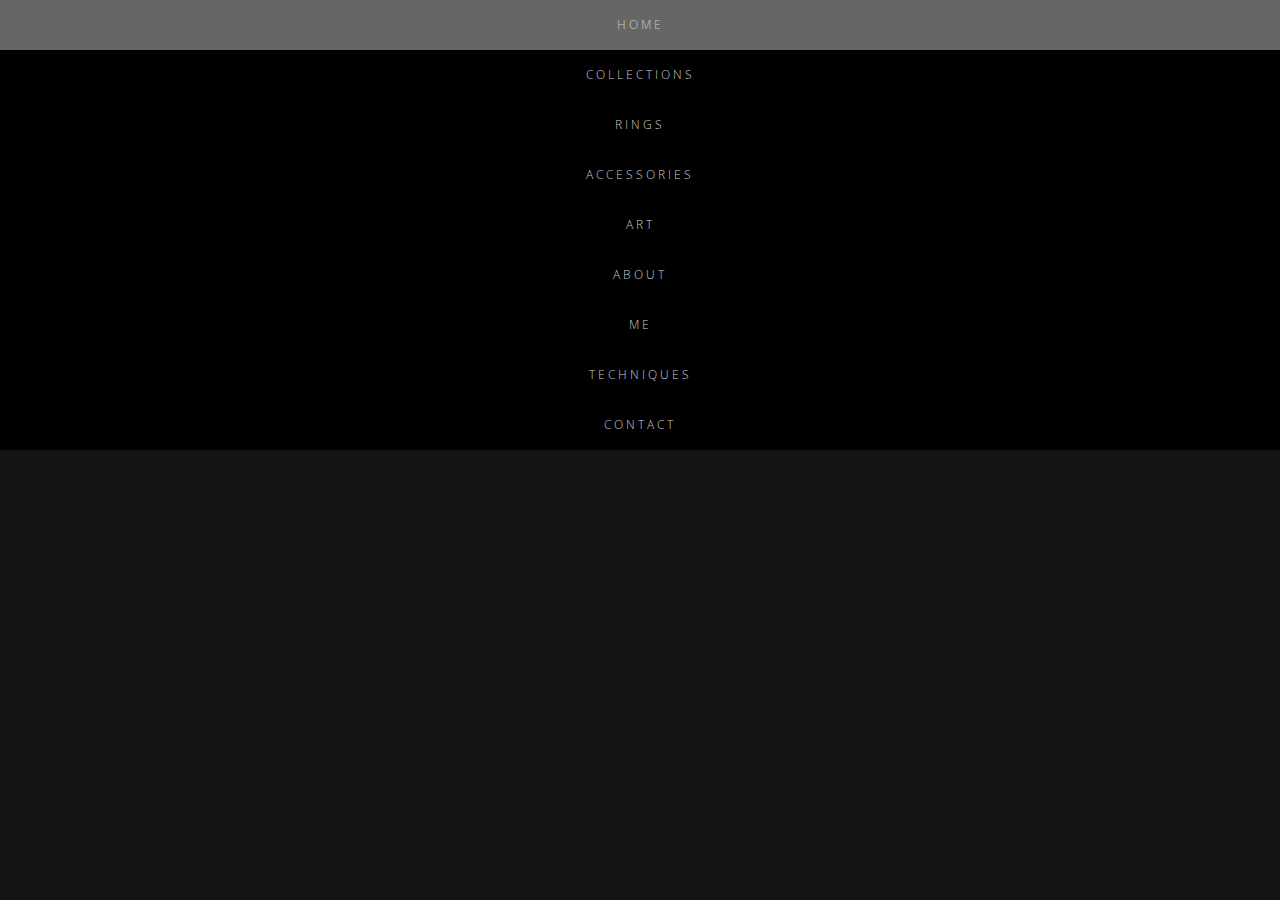
<file: _layouts/index.html>
<!DOCTYPE html>
<html>
  <head>
    <title>Cynthia Corio-Poli, Design</title>
    <link rel="stylesheet" href="/styles.css">
    <script src="/dev/angular.min.js"></script>
    <script src="/dev/angular-ui-router.min.js"></script>
    <script src="/dev/jquery.min.js"></script>
    <script src="/script.js"></script>
    <base href="/">
  </head>
  <body data-ng-app="app">
    <nav>
      <ul class="menu">
        <li><a data-ui-sref="home">HOME</a></li>
        <li><a>COLLECTIONS</a>
          <ul class="submenu">
            <li><a data-state="collection">RINGS</a></li>
            <li><a data-state="collection">ACCESSORIES</a></li>
            <li><a data-state="collection">ART</a></li>
          </ul>
        </li>
        <li><a>ABOUT</a>
          <ul class="submenu">
            <li><a data-ui-sref="page({title: 'about'})">ME</a></li>
            <li><a>TECHNIQUES</a></li>
          </ul>
        </li>
        <li><a>CONTACT</a></li>
      </ul>
    </nav>
    <header>
      <h1>CYNTHIA CORIO - POLI</h1>
      <p>DESIGN</p>
      <h2 data-ng-bind="title"></h2>
    </header>
    <main data-ui-view></main>
    <footer>
      <p>&copy; CYNTHIA CORIO-POLI, 2016</p>
    </footer>
  </body>
</html>
</file>
<file: styles.css>
@font-face {
  font-family: "Open Sans";
  src: url("fonts/OpenSans-Regular.ttf");
}
@font-face {
  font-family: "Open Sans";
  src: url("fonts/OpenSans-Bold.ttf");
  font-weight: bold;
}
@font-face {
  font-family: "Open Sans";
  src: url("fonts/OpenSans-Italic.ttf");
  font-style: italic;
}
@font-face {
  font-family: "Open Sans";
  src: url("fonts/OpenSans-Light.ttf");
  font-weight: 100;
}
@font-face {
  font-family: "Viner Hand";
  src: url("fonts/VinerHandITC.ttf");
}
* {
  margin: 0;
  border: 0;
  padding: 0;
  font-size: inherit;
  font-family: inherit;
  font-weight: inherit;
  font-style: inherit;
  border-collapse: collapse;
  text-decoration: inherit;
  color: inherit;
  list-style: none;
}
*:focus {
  outline: none;
}

html, body {
  position: relative;
  min-height: 100vh;
}

html {
  font-family: "Open Sans", "Helvetica Neue", Helvetica, sans-serif;
  font-size: 14px;
  overflow-y: scroll;
}

body {
  background-color: #151515;
  color: #aaa;
  text-align: center;
  height: 100%;
  box-sizing: border-box;
  padding-top: 50px;
}
@media (max-width: 600px) {
  body {
    padding-top: 0;
  }
}

nav {
  display: block;
  color: #fff;
  background-color: #000;
  position: absolute;
  top: 0;
  left: 0;
  width: 100%;
}
nav ul, nav li {
  vertical-align: top;
}
@media (max-width: 600px) {
  nav {
    position: relative;
  }
}
nav a {
  display: block;
  font-size: 12px;
  font-weight: 100;
  letter-spacing: 3px;
  color: #ccc;
  line-height: 2em;
  width: 100%;
  transition: background-color 0.2s;
}
@media (min-width: 600px) {
  nav a {
    line-height: 50px;
  }
}
nav li.active a,
nav li:hover a {
  background-color: #333;
}
nav li a:hover {
  background-color: #666;
}
nav ul.navbar {
  background-color: #000;
  text-align: center;
  font-size: 0;
}
nav ul.navbar > li {
  position: relative;
}
nav ul.navbar > li > ul > li {
  display: block;
}
@media (max-width: 600px) {
  nav ul.navbar > li {
    border-bottom: 1px solid #666;
  }
  nav ul.navbar > li > a:not(:only-child) {
    display: none;
  }
}
@media (min-width: 600px) {
  nav ul.navbar > li {
    display: inline-block;
    width: 20%;
  }
  nav ul.navbar > li > ul {
    display: none;
    position: absolute;
    top: 50px;
    left: 0;
    width: 100%;
  }
  nav ul.navbar > li:hover > ul {
    display: block;
  }
}

header {
  animation: fadeIn 2s;
  margin-left: auto;
  margin-right: auto;
  margin-top: 50px;
  margin-bottom: 50px;
  transition: margin-top 1s;
  font-family: "Viner Hand";
  color: #fff;
}
@media (min-width: 600px) {
  header {
    margin-top: 0px;
  }
  .home header {
    margin-top: 65vh;
  }
}
header h1 {
  font-size: 42px;
  font-weight: bold;
  letter-spacing: -2px;
  text-shadow: -1px 1px 0 #000;
}
header h1 + p {
  letter-spacing: 3px;
  line-height: 16px;
}

main {
  padding-bottom: 50px;
}

section {
  text-align: left;
  max-width: 800px;
  margin: 0 auto;
  padding: 30px;
  line-height: 2.2em;
  box-sizing: border-box;
  background-color: rgba(0, 0, 0, 0.7);
}
@media (max-width: 600px) {
  section {
    margin: 0 10px;
    padding: 15px;
  }
}
section h1 {
  color: #fff;
  font-size: 18px;
  line-height: 36px;
  font-weight: lighter;
}
section h2 {
  color: #fff;
  margin-top: 1em;
}
section pre {
  white-space: pre-wrap;
}
section p {
  margin: 2em 0;
  text-align: justify;
}
section p img {
  display: block;
  width: 100%;
}
section iframe {
  display: block;
  width: 100%;
  height: 300px;
}

footer {
  display: none;
  position: absolute;
  left: 0;
  bottom: 0;
  width: 100%;
  background-color: #000;
  line-height: 50px;
}

.gallery {
  font-size: 0;
  width: 100%;
  box-sizing: border-box;
  min-height: 200px;
}
@media (min-width: 600px) {
  .gallery {
    display: flex;
    display: -webkit-flex;
    flex-direction: row;
    -webkit-flex-direction: row;
    flex-wrap: wrap;
    -webkit-flex-wrap: wrap;
    justify-content: space-around;
    -webkit-justify-content: space-around;
    align-items: stretch;
    -webkit-align-items: stretch;
  }
}
.gallery .imageLink {
  display: block;
  position: relative;
  background-position: center center;
  background-size: cover;
  height: 200px;
  margin: 5px;
  cursor: pointer;
  transition: opacity 0.2s;
}
.gallery .imageLink.notloaded {
  opacity: 0;
}
.gallery .imageLink:hover {
  opacity: 0.8;
}
.gallery .imageLink img {
  display: block;
  position: absolute;
  width: 100%;
  height: 100%;
  opacity: 0.01;
  -webkit-backface-visibility: hidden;
}
@media (min-width: 600px) {
  .gallery .imageLink {
    flex-basis: 30%;
    -webkit-flex-basis: 30%;
    flex-grow: 1;
    -webkit-flex-grow: 1;
    flex-shrink: 0;
    max-width: 50vw;
    min-width: 250px;
  }
}
.gallery .loading {
  display: block;
  animation: pulse 0.5s linear infinite alternate;
}
@media (min-width: 600px) {
  .gallery .loading {
    flex-basis: 100%;
    -webkit-flex-basis: 100%;
  }
}
.gallery .loading:after {
  content: "\2026";
  display: block;
  margin: 0 auto;
  font-size: 100px;
  line-height: 200px;
}

.home .background {
  position: fixed;
  top: 0;
  left: 0;
  width: 100vw;
  height: 100vh;
  background-size: cover;
  background-position: center center;
  animation: fadeInSemi 2s;
}

@keyframes fadeInSemi {
  from {
    opacity: 0;
  }
  to {
    opacity: 1;
  }
}
.lightbox {
  position: fixed;
  width: 100%;
  min-height: 100vh;
  top: 0;
  left: 0;
  display: block;
  text-align: center;
}
.lightbox .secretLoader {
  display: block;
  width: 0;
  height: 0;
  position: absolute;
  opacity: 0.01;
  overflow: hidden;
}
.lightbox .slide {
  display: inline-block;
  position: relative;
  margin-top: 10vh;
}
.lightbox .slide .image {
  display: block;
  max-width: 640px;
  max-height: 80vh;
  width: auto;
  height: auto;
  margin: 0 auto;
  cursor: e-resize;
}
@media (max-width: 600px) {
  .lightbox .slide .image {
    max-width: 100%;
    max-height: 100%;
  }
}
.lightbox .slide .info {
  display: block;
  padding: 10px;
  margin: 0 auto;
  text-align: left;
  font-size: 1rem;
  background-color: rgba(0, 0, 0, 0.7);
}
.lightbox .slide .info h1 {
  color: #fff;
}
.lightbox .slide .info h1 .indx {
  float: right;
}
.lightbox .bg {
  position: absolute;
  width: 100%;
  height: 100%;
  top: 0;
  left: 0;
  background-color: rgba(0, 0, 0, 0.7);
}
.lightbox .hide {
  position: absolute;
  top: -50px;
  right: 0;
  font-size: 50px;
  line-height: 50px;
  cursor: zoom-out;
}
.lightbox .prev,
.lightbox .next,
.lightbox .hide {
  color: #aaa;
  transition: color 0.2s;
}
.lightbox .prev:hover,
.lightbox .next:hover,
.lightbox .hide:hover {
  color: #fff;
}
.lightbox .prev,
.lightbox .next {
  position: absolute;
  top: 50vh;
  font-size: 60px;
  line-height: 60px;
  margin-top: -50px;
  padding: 20px;
  transition: color 0.3s;
  cursor: pointer;
}
.lightbox .prev:hover,
.lightbox .next:hover {
  color: #fff;
}
@media (max-width: 600px) {
  .lightbox .prev,
  .lightbox .next {
    display: none;
  }
}
.lightbox .prev {
  left: 0;
  cursor: w-resize;
}
.lightbox .next {
  right: 0;
  cursor: e-resize;
}

@keyframes fadeIn {
  from {
    opacity: 0;
  }
  to {
    opacity: 1;
  }
}
@keyframes pulse {
  from {
    opacity: 0;
  }
  to {
    opacity: 1;
  }
}
nav {
  z-index: 9980;
}

.background {
  z-index: -1;
}

.lightbox {
  z-index: 9990;
}
.lightbox .bg {
  z-index: 9991;
}
.lightbox .slide {
  z-index: 9992;
}
.lightbox .next,
.lightbox .prev,
.lightbox .hide {
  z-index: 9994;
}
</file>
